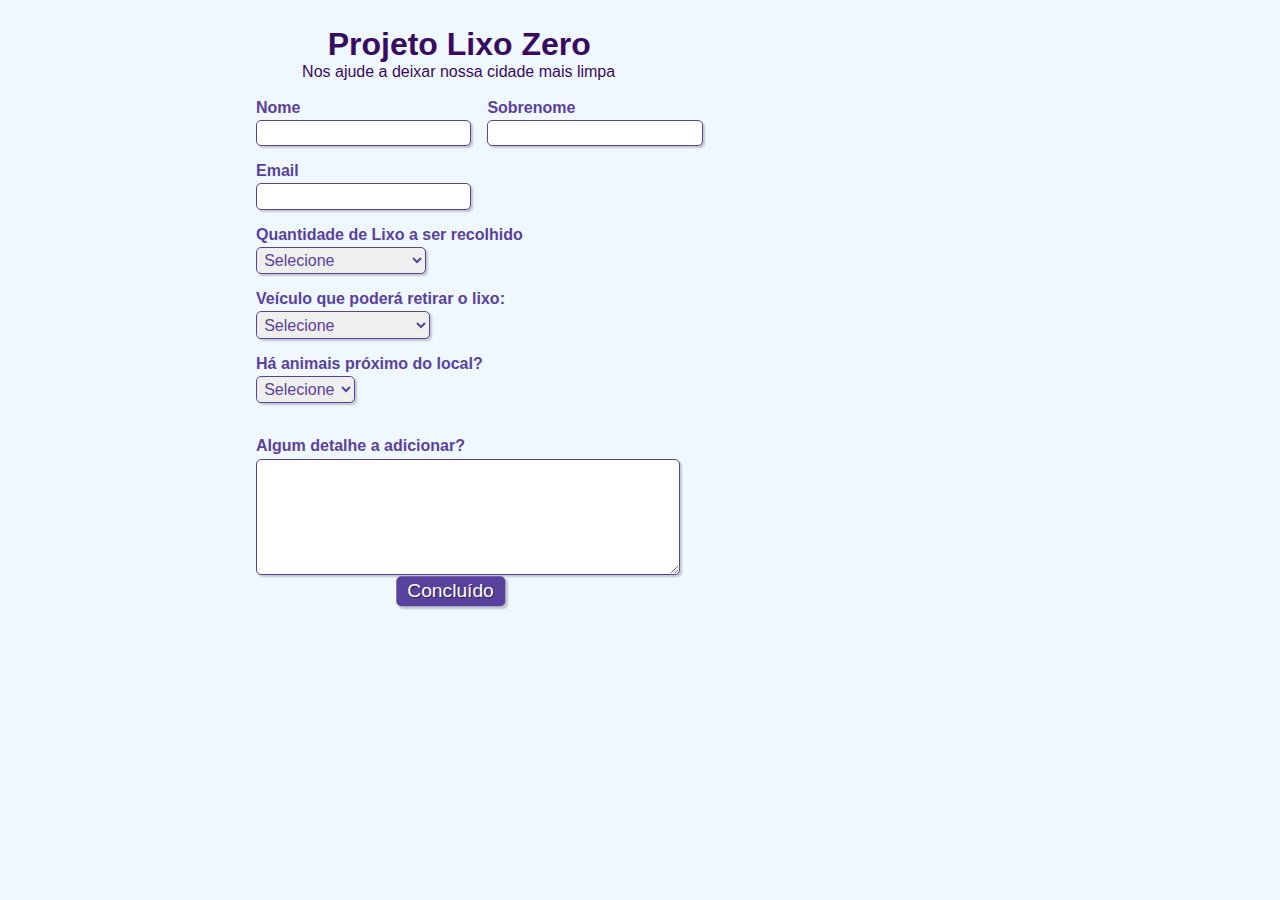
<file: Cliente/Aula 3/index.html>
<!doctype html>
<html>

    <head>
        <!-- Metadados -->
        <meta charset="utf-8">
        <meta name="viewport" content="width=device-width, initial-scale=1, shrink-to-fit=no">
    
        <!-- CSS -->
        <link rel="stylesheet" type="text/css" href="estilo.css" media="screen">

        <!-- Título da página (aparece na aba) -->
        <title>Lixo Zero - Cadastro</title>
    </head>

    <body>  

        <!-- Cabeçalho com título e subtítulo (ambos com css de id "titulo") -->
        <div>
            <h1 id="titulo">Projeto Lixo Zero</h1>
            <p id="subtitulo">Nos ajude a deixar nossa cidade mais limpa</p>
            <br>
        </div>

        <!-- Início do formulário -->
        <form>

            <fieldset class="grupo">
                <!-- Campo do nome com legenda "nome" e css de classe "campo" -->
                <div class="campo">
                    <label for="nome"><strong>Nome</strong></label>
                    <input type="text" name="nome" id="nome">
                </div>

                <!-- Campo do sobrenome com legenda "sobrenome" e css de classe "campo" -->
                <div class="campo">
                    <label for="sobrenome"><strong>Sobrenome</strong></label>
                    <input type="text" name="sobrenome" id="sobrenome">
                </div>
            </fieldset> 

            <!-- Campo de email com-->
            <div class="campo">
                <label for="email"><strong>Email</strong></label>
                <input type="email" name="email" id="email">
            </div>

            <!-- Campo de quantidade de lixo com 3 opções para escolha (select option) e css de classe "campo" -->
            <div class="campo">
                <label for="qtdlixo"><strong>Quantidade de Lixo a ser recolhido</strong></label>
                <select id="qtdlixo" required>
                  <option selected disabled value="">Selecione</option>
                  <option>até 50 litros</option>
                  <option>entre 50 a 200 litros</option>
                  <option>mais que 200 litros </option>
                </select>
            </div>

                <!-- Campo de Veículo que poderá retirar o lixo para escolha de 1 ou mais opções para marcar (checkbox) e css de classe "campo" -->
                <div class="campo">
                    <label for="veiculo"><strong>Veículo que poderá retirar o lixo:</strong></label>
                    <select id="veiculo" required>
                    <option selected disabled value="">Selecione</option>
                    <option>Carro pequeno</option>
                    <option>Carro Médio</option>
                    <option>Carro grande </option>          
                    <option>Caminhao pequeno</option>
                    <option>Caminhao Medio</option>
                    <option>Caminhao grande </option>
                    <option>Caminhao Caçamba </option>
                </select>
            </div>

            <div class="campo">
                <label for="animais"><strong>Há animais próximo do local?</strong></label>
                <select id="animais" required>
                  <option selected disabled value="">Selecione</option>
                  <option>Sim</option>
                  <option>Não</option>
                </select>
            </div>

            <!-- Caixa de texto -->
            <div class="campo">
                <br>
                <label for="detalhe"><strong>Algum detalhe a adicionar? </strong></label>
                <textarea rows="6" style="width: 26em" id="detalhe" name="detalhe"></textarea>
            </div>

            <!-- Botão para enviar o formulário -->
            <button class="botao" type="submit" onsubmit="">Concluído</button>            

        </form>

    </body>

</html>
</file>
<file: Cliente/Aula 3/estilo.css>
/* Todos os elementos da página */
* {
    margin: 0;
    padding: 0;
}

/* Elementos com o ID "titulo" */
#titulo {
    font-family: sans-serif;
    color: #380B61;
    margin-left: 7%;
} 

/* Elementos com o ID "subtitulo" */
#subtitulo {
    font-family: sans-serif;
    color: #380B61;
    margin-left: 4.5%;
} 

/* Elementos de tag <fieldset>*/
fieldset {
    border: 0;
}

/* Elemento de tag <body> */
body{
    background-color: #F0F8FF;
    font-family: sans-serif;
    font-size: 1em;
    color: #59429d;
    margin-left: 20%;
    margin-top: 2%;
    justify-content: center;
}

/* Elementos de tags <body>, <input>, <Select>, <textarea> e <button> */
input, select, textarea, button {
    font-family: sans-serif;
    font-size: 1em;
    color: #59429d;
    border-radius: 5px;
}

/* Elementos de classe "grupo" nos estados das pseudoclasses "before" e "after" */
.grupo:before, .grupo:after {
    display: table;
}

/* Elementos de classe "grupo" no estado da pseudoclasse "after" */
.grupo:after {
    clear: both;
}

/* Elementos de classe "campo" */
.campo {
    margin-bottom: 1em;
}

/* Elementos de classe "campo" de tag <label> */
.campo label {
    margin-bottom: 0.2em;
    color: #59429d;
    display: block;
}

/* Elementos de classe "campo" ou "grupo" de tag <fieldset> */
fieldset.grupo .campo {
    float:  left;
    margin-right: 1em;
}

/* Elementos de classe "campo" das tags <input> com atributo text e email, da tag <select> e da tag <textarea>*/
.campo input[type="text"], .campo input[type="email"], .campo select, .campo textarea {
    padding: 0.2em;
    border: 1px solid #59429d;
    box-shadow: 2px 2px 2px rgba(0,0,0,0.2);
    display: block;
}

/* Elementos de classe "campo" de tag <select> e <option>*/
.campo select option {
    padding-right: 1em;
}

/* Elemento de classe "campo" com tag <input>, <select> e <textarea> tocas com estado da pseudoclasse "focus"*/
.campo input:focus, .campo select:focus, .campo textarea:focus {
    background: #E0E0F8;
}

/* Elemento de classe "botao" */
.botao {
    font-size: 1.2em;
    background: #59429d;
    border: 0;
    margin-bottom: 1em;
    color: #ffffff;
    padding: 0.2em 0.6em;
    box-shadow: 2px 2px 2px rgba(0,0,0,0.2);
    text-shadow: 1px 1px 1px rgba(0,0,0,0.5);
    position: relative;
    left: 19%;
    margin-right: -50%;
    transform: translate(-50%, -50%)
}

/* Elemento de classe "botao" com o estado da pseudoclasse "hover" */
.botao:hover {
    background: #CCBBFF;
    box-shadow: inset 2px 2px 2px rgba(0,0,0,0.2);
    text-shadow: none;
}

/* Elementos de classe botão e de tag <select> */
.botao, select{
    cursor: pointer;
}
</file>
